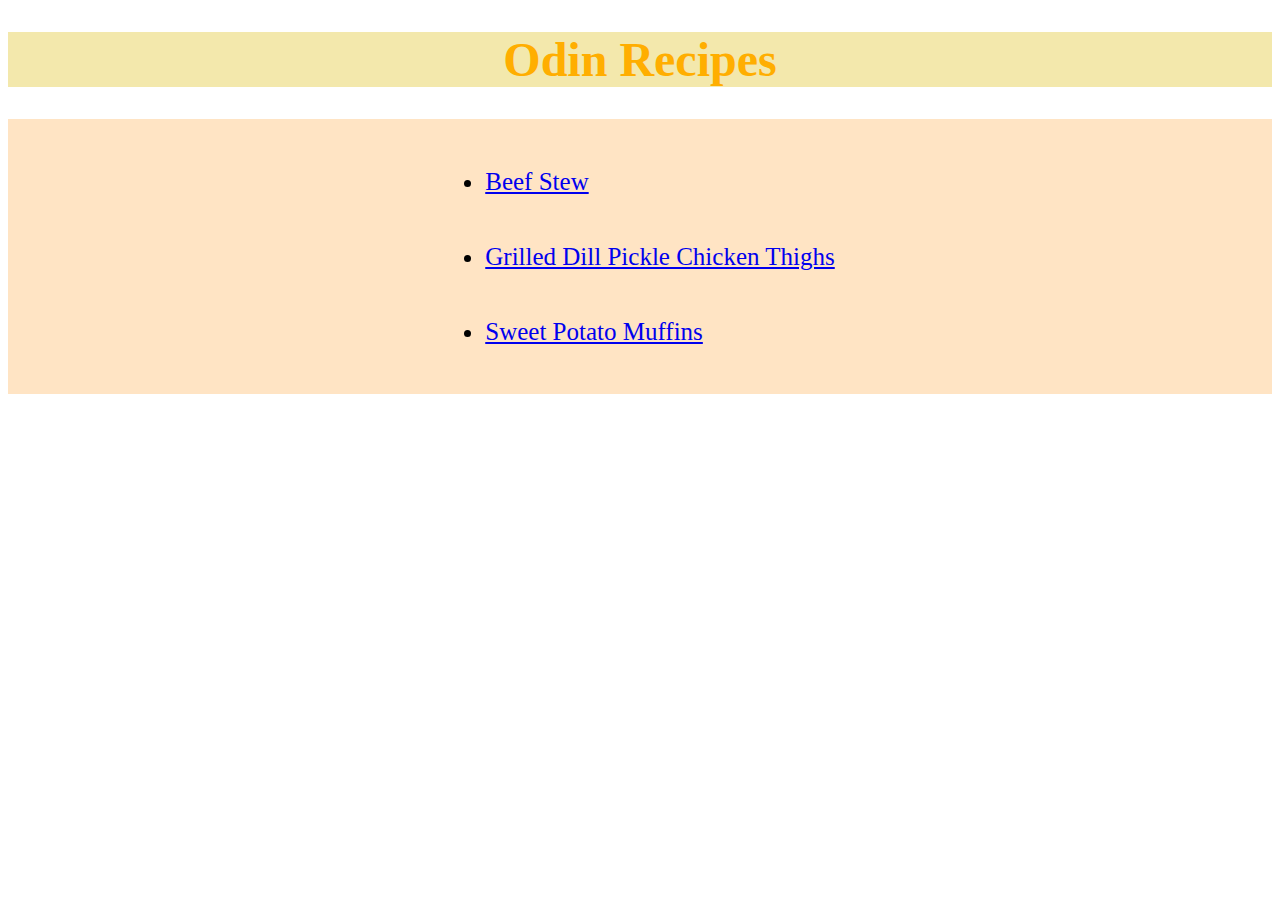
<file: index.html>
<!DOCTYPE html>
<html lang="en">
    <head>
        <meta charset="utf-8">
        <title>Odin Recipes</title>
        <link rel="stylesheet" href="style.css">
    </head>

    <body>
        <h1 id="title">Odin Recipes</h1>
        <div class="container">
            <ul class="recipes">
                <li>
                    <a href="./recipes/beefstew.html">Beef Stew</a>
                </li>
                <li>
                    <a href="./recipes/chkthigh.html">Grilled Dill Pickle Chicken Thighs</a>
                </li>
                <li>
                    <a href="./recipes/muffin.html">Sweet Potato Muffins</a>
                </li>
            </ul>
        </div>
    </body>
</html>
</file>
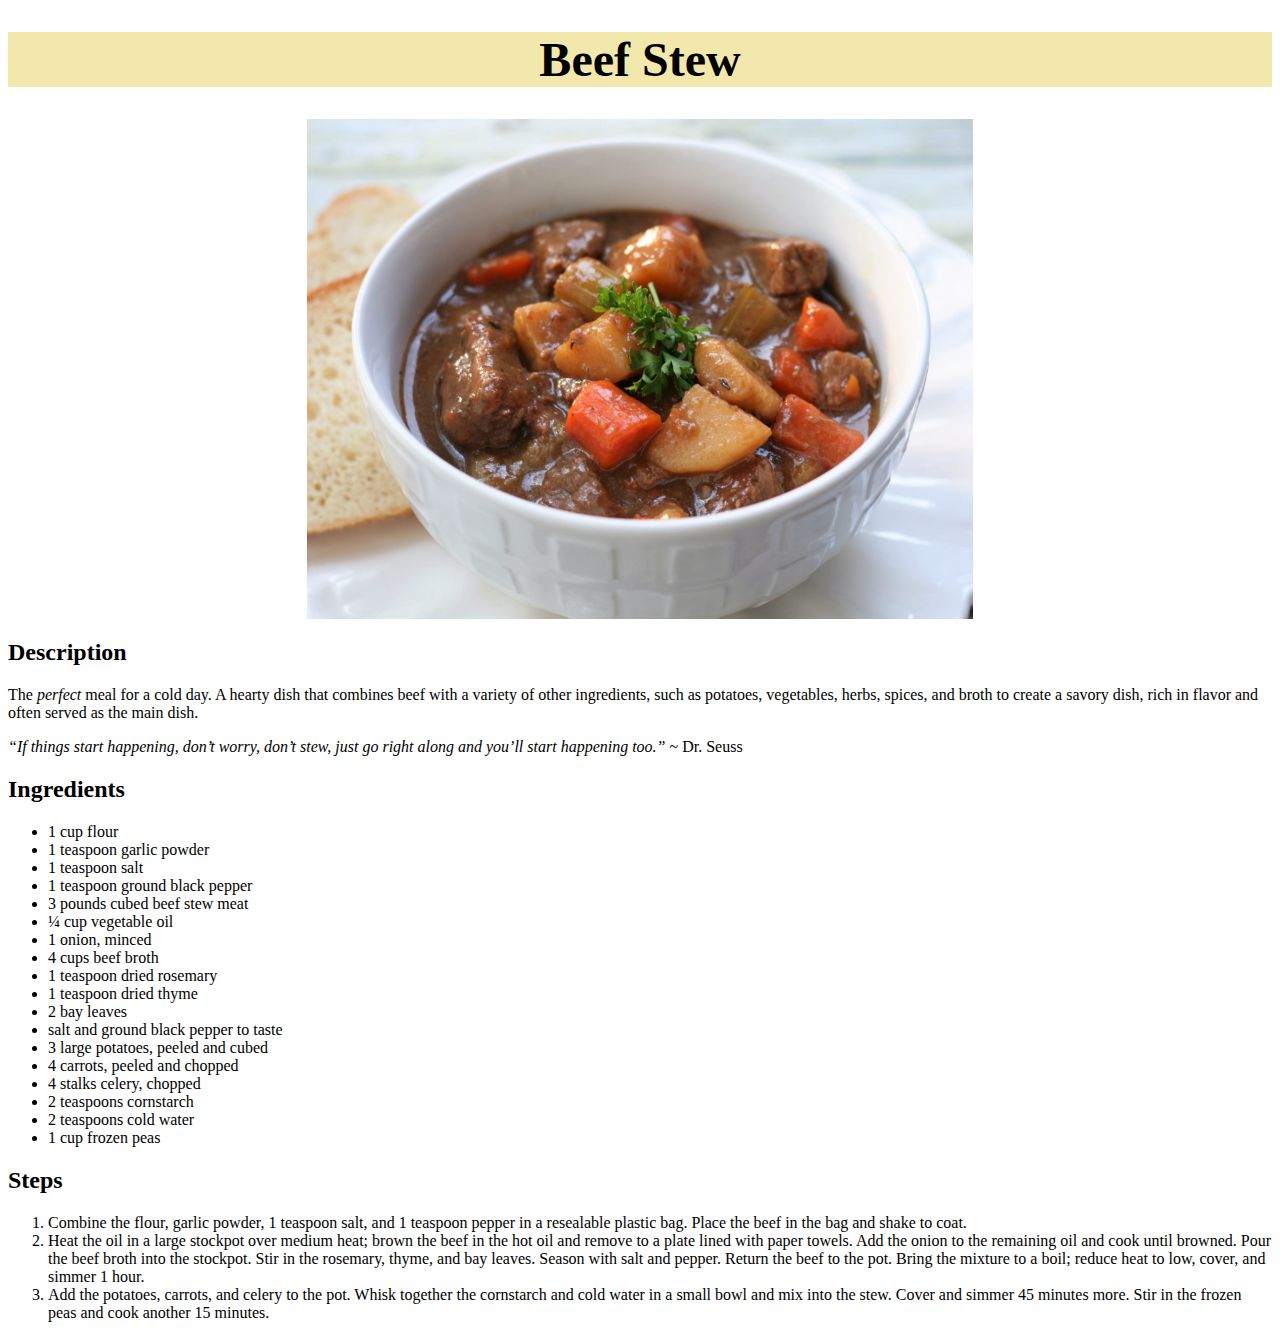
<file: recipes/beefstew.html>
<!DOCTYPE html>
<html lang="en">
    <head>
        <meta charset="utf-8">
        <title>Beef Stew Recipe</title>
        <link rel="stylesheet" href="style.css">
    </head>

    <body>
        <h1 class="recipe-name">Beef Stew</h1>
        <img src="../images/beefstew.jpeg" alt="Bowl of Beef Stew with Carrots and Potatoes" class="imgcenter imgsize">

        <h2>Description</h2>
        <p>
            The <i>perfect</i> meal for a cold day. A hearty dish that combines beef 
            with a variety of other ingredients, such as potatoes, vegetables, 
            herbs, spices, and broth to create a savory dish, rich in flavor 
            and often served as the main dish.
        </p>
        <p>
            <i>“If things start happening, don’t worry, don’t stew, just go right along and you’ll start happening too.”</i> ~ Dr. Seuss
        </p>

        <h2>Ingredients</h2>
        <ul>
            <li>1 cup flour</li>
            <li>1 teaspoon garlic powder</li>
            <li>1 teaspoon salt</li>
            <li>1 teaspoon ground black pepper</li>
            <li>3 pounds cubed beef stew meat</li>
            <li>¼ cup vegetable oil</li>
            <li>1 onion, minced </li>
            <li>4 cups beef broth</li>
            <li>1 teaspoon dried rosemary</li>
            <li>1 teaspoon dried thyme</li>
            <li>2 bay leaves</li>
            <li>salt and ground black pepper to taste</li>
            <li>3 large potatoes, peeled and cubed </li>
            <li>4 carrots, peeled and chopped</li>
            <li>4 stalks celery, chopped</li>
            <li>2 teaspoons cornstarch</li>
            <li>2 teaspoons cold water</li>
            <li>1 cup frozen peas</li>
        </ul>

        <h2>Steps</h2>
        <ol>
            <li>
                Combine the flour, garlic powder, 1 teaspoon salt, and 1 teaspoon pepper 
                in a resealable plastic bag. Place the beef in the bag and shake to coat.
            </li>
            <li>
                Heat the oil in a large stockpot over medium heat; brown the beef in the hot 
                oil and remove to a plate lined with paper towels. Add the onion to the 
                remaining oil and cook until browned. Pour the beef broth into the stockpot. 
                Stir in the rosemary, thyme, and bay leaves. Season with salt and pepper. Return 
                the beef to the pot. Bring the mixture to a boil; reduce heat to low, cover, and 
                simmer 1 hour.
            </li>
            <li>
                Add the potatoes, carrots, and celery to the pot. Whisk together the cornstarch 
                and cold water in a small bowl and mix into the stew. Cover and simmer 45 minutes 
                more. Stir in the frozen peas and cook another 15 minutes.
            </li>
        </ol>
    </body>
</html>
</file>
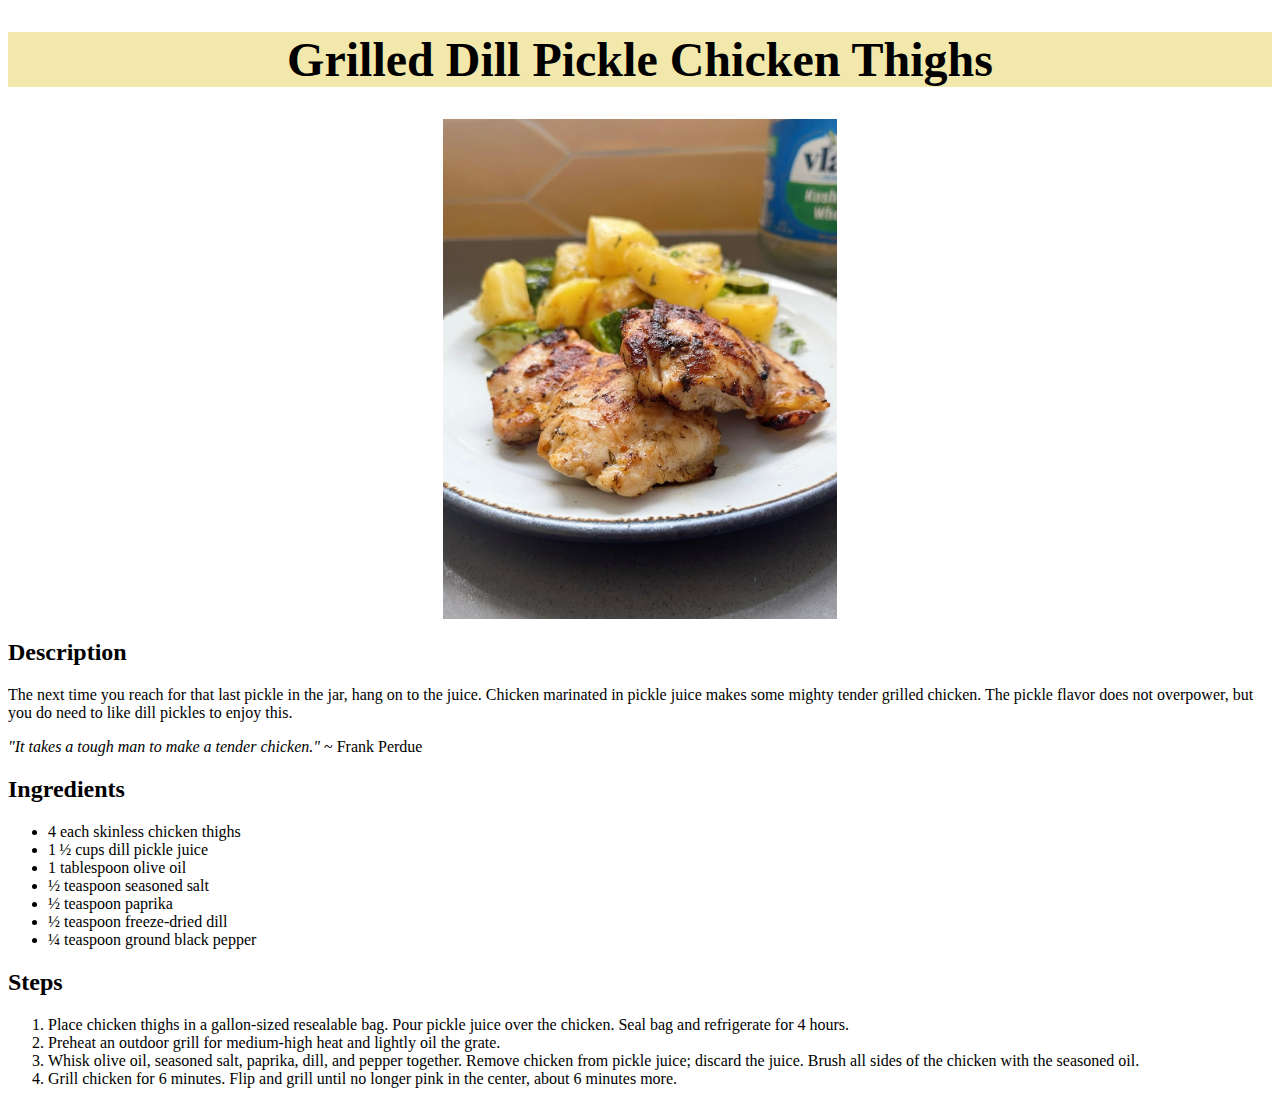
<file: recipes/chkthigh.html>
<!DOCTYPE html>
<html lang="en">
    <head>
        <meta charset="utf-8">
        <title>Grilled Dill Pickle Chicken Thighs</title>
        <link rel="stylesheet" href="style.css">
    </head>

    <body>
        <h1 class="recipe-name">Grilled Dill Pickle Chicken Thighs</h1>
        <img src="../images/chkthigh.jpeg" alt="Plate of Grilled Dill Pickle Chicken Thighs" class="imgcenter imgsize">

        <h2>Description</h2>
        <p>
            The next time you reach for that last pickle in the jar, 
            hang on to the juice. Chicken marinated in pickle juice 
            makes some mighty tender grilled chicken. The pickle 
            flavor does not overpower, but you do need to like dill 
            pickles to enjoy this.
        </p>
        <p>
            <i>"It takes a tough man to make a tender chicken."</i> ~ Frank Perdue
        </p>

        <h2>Ingredients</h2>
        <ul>
            <li>4 each skinless chicken thighs </li>
            <li>1 ½ cups dill pickle juice</li>
            <li>1 tablespoon olive oil</li>
            <li>½ teaspoon seasoned salt</li>
            <li>½ teaspoon paprika</li>
            <li>½ teaspoon freeze-dried dill</li>
            <li>¼ teaspoon ground black pepper</li>
        </ul>

        <h2>Steps</h2>
        <ol>
            <li>
                Place chicken thighs in a gallon-sized resealable bag. 
                Pour pickle juice over the chicken. Seal bag and 
                refrigerate for 4 hours.
            </li>
            <li>
                Preheat an outdoor grill for medium-high heat and lightly 
                oil the grate.
            </li>
            <li>
                Whisk olive oil, seasoned salt, paprika, dill, and pepper 
                together. Remove chicken from pickle juice; discard the 
                juice. Brush all sides of the chicken with the seasoned oil.
            </li>
            <li>
                Grill chicken for 6 minutes. Flip and grill until no longer 
                pink in the center, about 6 minutes more.
            </li>
        </ol>
    </body>
</html>
</file>
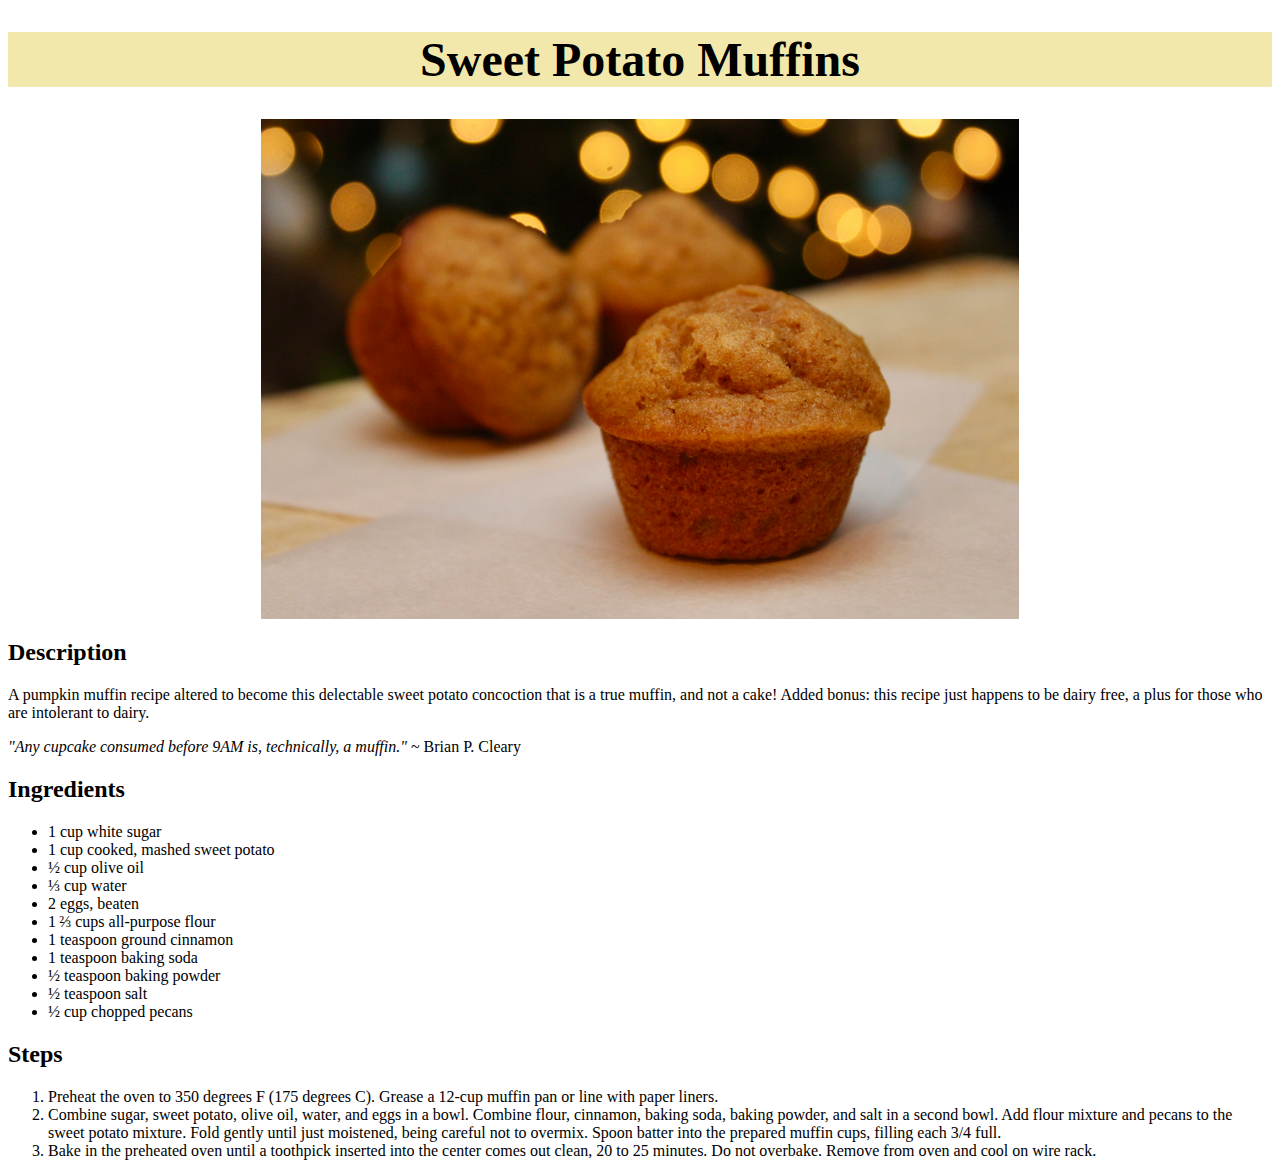
<file: recipes/muffin.html>
<!DOCTYPE html>
<html lang="en">
    <head>
        <meta charset="utf-8">
        <title>Sweet Potato Muffins</title>
        <link rel="stylesheet" href="style.css">
    </head>

    <body>
        <h1 class="recipe-name">Sweet Potato Muffins</h1>
        <img src="../images/muffin.jpeg" alt="Sweet Potato Muffins" class="imgcenter imgsize">

        <h2>Description</h2>
        <p>
            A pumpkin muffin recipe altered to become this delectable 
            sweet potato concoction that is a true muffin, and not a 
            cake! Added bonus: this recipe just happens to be dairy 
            free, a plus for those who are intolerant to dairy.
        </p>
        <p>
            <i>"Any cupcake consumed before 9AM is, technically, a muffin."</i> ~ Brian P. Cleary
        </p>

        <h2>Ingredients</h2>
        <ul>
            <li>1 cup white sugar</li>
            <li>1 cup cooked, mashed sweet potato </li>
            <li>½ cup olive oil</li>
            <li>⅓ cup water</li>
            <li>2 eggs, beaten</li>
            <li>1 ⅔ cups all-purpose flour</li>
            <li>1 teaspoon ground cinnamon</li>
            <li>1 teaspoon baking soda</li>
            <li>½ teaspoon baking powder</li>
            <li>½ teaspoon salt</li>
            <li>½ cup chopped pecans</li>
        </ul>

        <h2>Steps</h2>
        <ol>
            <li>
                Preheat the oven to 350 degrees F (175 degrees C). 
                Grease a 12-cup muffin pan or line with paper liners.
            </li>
            <li>
                Combine sugar, sweet potato, olive oil, water, and eggs in 
                a bowl. Combine flour, cinnamon, baking soda, baking powder, 
                and salt in a second bowl. Add flour mixture and pecans to 
                the sweet potato mixture. Fold gently until just moistened, 
                being careful not to overmix. Spoon batter into the prepared 
                muffin cups, filling each 3/4 full.
            </li>
            <li>
                Bake in the preheated oven until a toothpick inserted into 
                the center comes out clean, 20 to 25 minutes. Do not overbake. 
                Remove from oven and cool on wire rack.
            </li>
        </ol>
    </body>
</html>
</file>
<file: style.css>
#title {
    text-align: center;
    font-size: 48px;
    background-color: rgb(243, 232, 172);
    color: rgb(255, 174, 0);
}

.container { 
    text-align: center; 
    background-color: bisque;
} 

.recipes { 
    font-size: 25px;
    font-family: Verdana, "Times New Roman", sans-serif;
    line-height: 3;
    display: inline-block; 
    text-align: left; 
}
</file>
<file: recipes/style.css>
.recipe-name {
    font-size: 48px;
    font-family: Verdana, "Times New Roman", sans-serif;
    background-color: rgb(243, 232, 172);
    text-align: center;
}

.imgcenter {
    width: 50%;
    display: block;
    margin-left: auto;
    margin-right: auto;   
}

.imgsize {
    height: 500px;
    width: auto;
}
</file>
